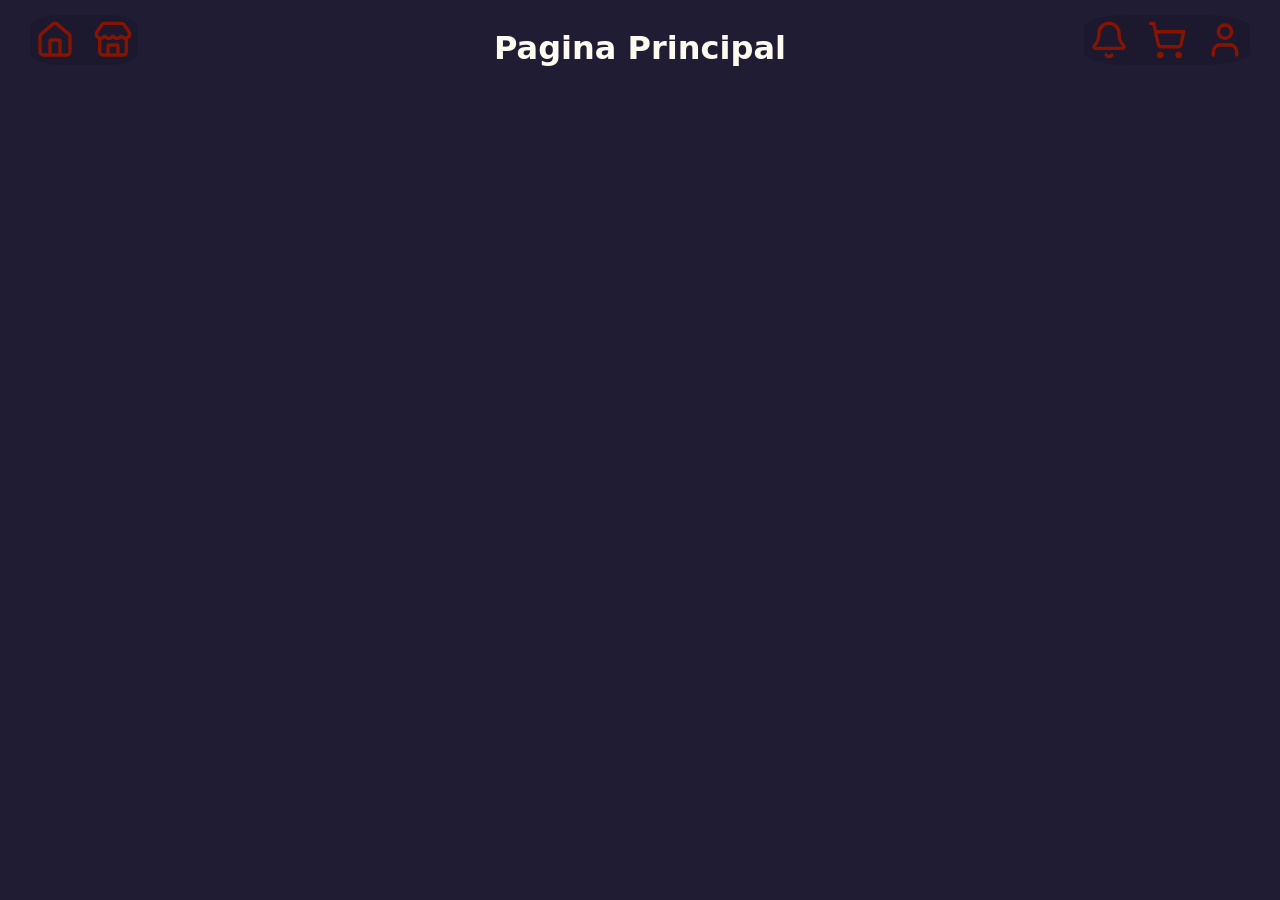
<file: index.html>
<!DOCTYPE `tml>
<html lang="es">
    <head>
        <meta charset="UTF-8">
        <meta name="viewport" content="width=device-width, initial-scale=1.0">
        <title>Pagina principal</title>
        <link rel="stylesheet" href="css/style.css">
    </head>
    <body>
        <barra-nav></barra-nav>

        <h1>Pagina Principal</h1>

        <modal-auth></modal-auth>
        <modal-notis></modal-notis>

        <script src="js/componentes/modal-auth.js"></script>
        <script src="js/componentes/modal-notis.js"></script>
        <script src="js/componentes/barra-nav.js"></script>
        <script src="js/main.js" defer></script>
    </body>
</html>
</file>
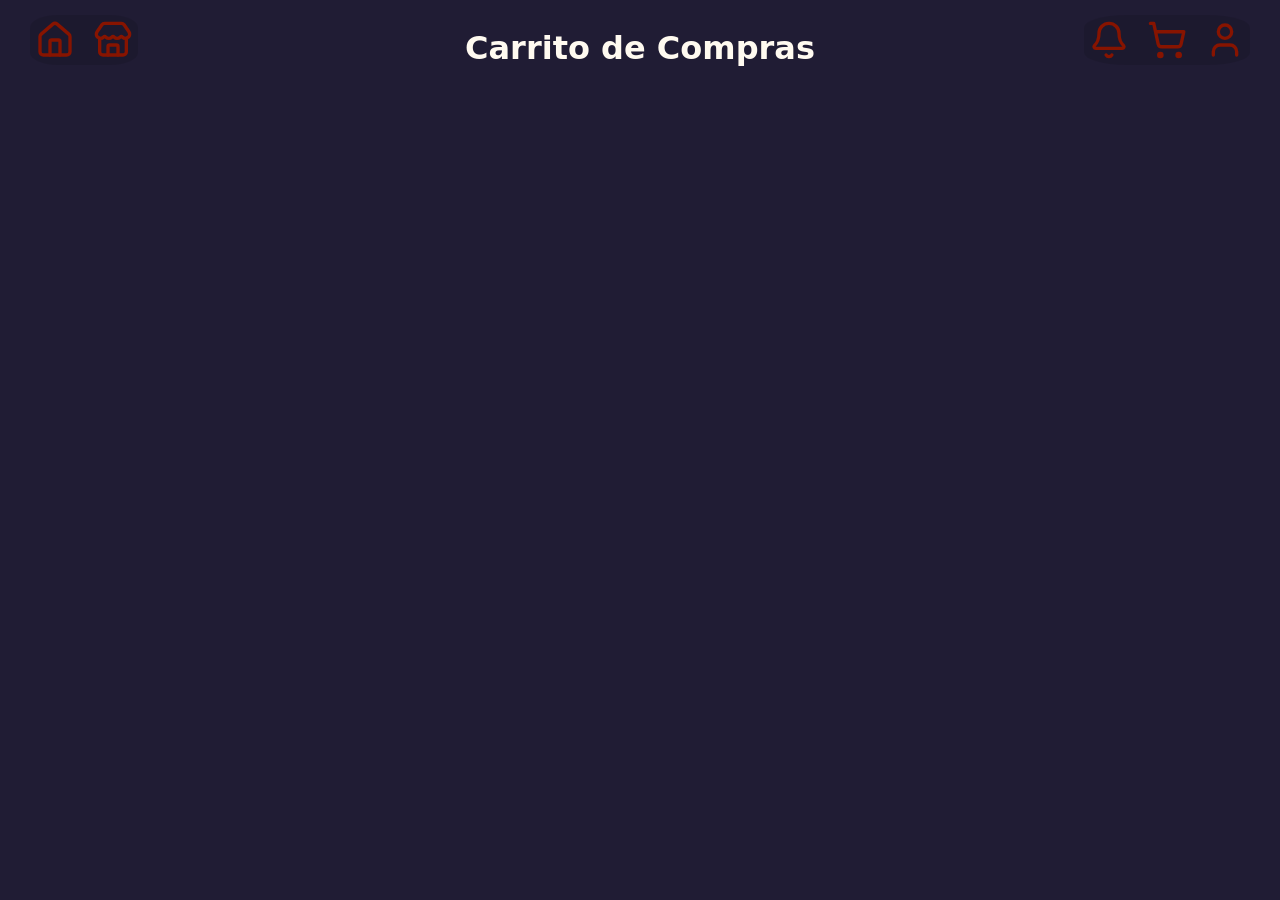
<file: carrito.html>
<!DOCTYPE html>
<html lang="es">
    <head>
        <meta charset="UTF-8">
        <meta name="viewport" content="width=device-width, initial-scale=1.0">
        <title>Carrito</title>
        <link rel="stylesheet" href="css/style.css">
    </head>
    <body>
        <barra-nav></barra-nav>

        <h1>Carrito de Compras</h1>

        <modal-auth></modal-auth>
        <modal-notis></modal-notis>

        <script src="js/componentes/modal-auth.js"></script>
        <script src="js/componentes/modal-notis.js"></script>
        <script src="js/componentes/barra-nav.js"></script>
        <script src="js/main.js" defer></script>
    </body>
</html>
</file>
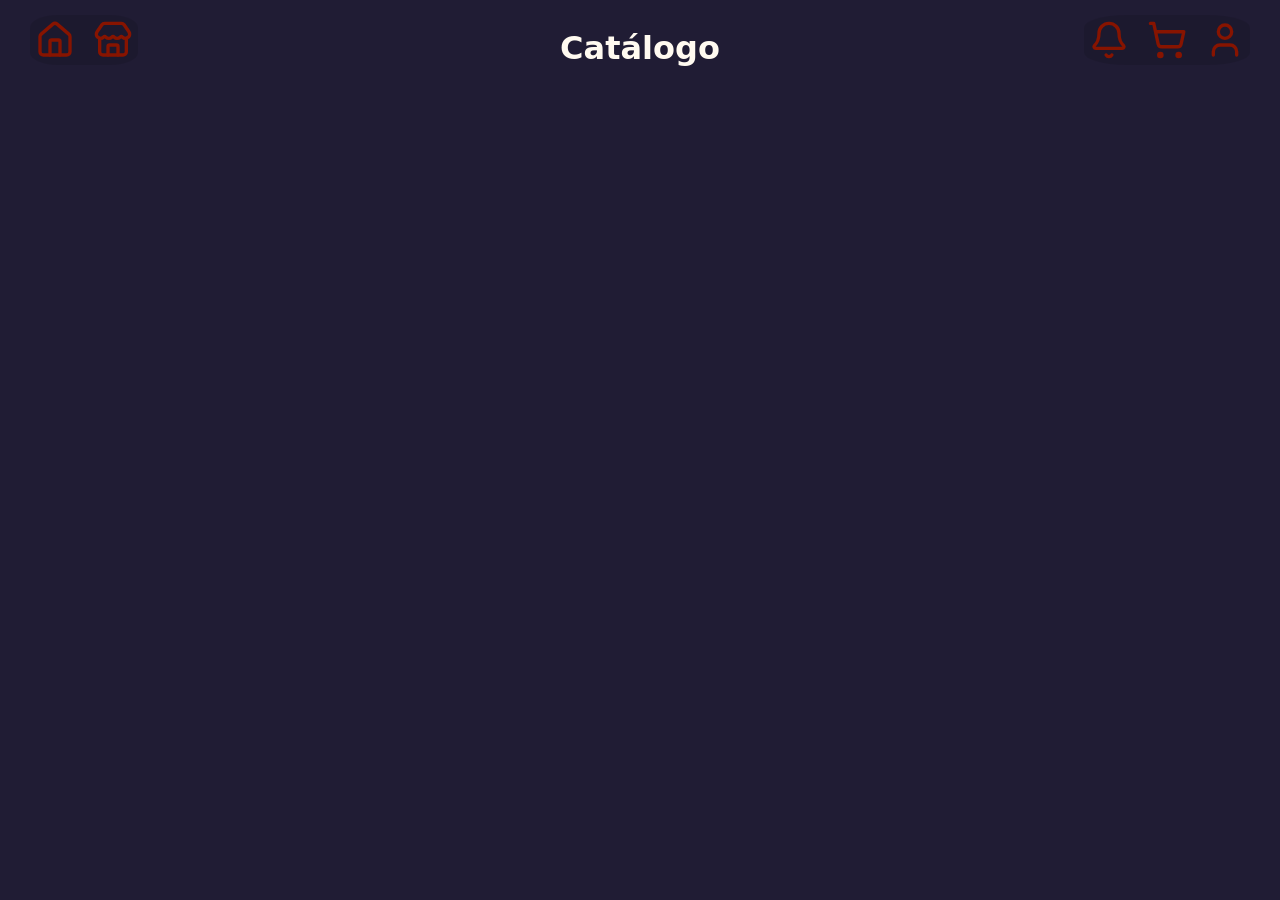
<file: catalogo.html>
<!DOCTYPE html>
<html lang="es">
    <head>
        <meta charset="UTF-8">
        <meta name="viewport" content="width=device-width, initial-scale=1.0">
        <title>Catálogo</title>
        <link rel="stylesheet" href="css/style.css">
    </head>
    <body>
        <barra-nav></barra-nav>

        <h1>Catálogo</h1>

        <modal-auth></modal-auth>
        <modal-notis></modal-notis>

        <script src="js/componentes/modal-auth.js"></script>
        <script src="js/componentes/modal-notis.js"></script>
        <script src="js/componentes/barra-nav.js"></script>
        <script src="js/main.js" defer></script>
    </body>
</html>
</file>
<file: css/style.css>
/*color para los iconos #871400 */
h1 {
    position: fixed;
    left: 50%;
    transform: translateX(-50%);
}
body {
    font-family: system-ui, -apple-system, BlinkMacSystemFont, 'Segoe UI', Roboto, Oxygen, Ubuntu, Cantarell, 'Open Sans', 'Helvetica Neue', sans-serif;
    background: #201c34;
    color: floralwhite;
}

button {
    cursor: pointer;
}

.redireccion-links {
    color: #981400;
}

#logo-home {
    color: #981400;
    position: fixed;
    top: 15px;
    left: 30px;
    display: flex;
    gap: 8px;
    background: rgba(0, 0, 0, 0.1);
    border-radius: 25%;
}

.barra-acciones {
    display: flex;
    gap: 8px;
    background: rgba(0, 0, 0, 0.1);
    border-radius: 25%;
}

#barra-acciones-pagina {
    position: fixed;
    top: 15px;
    left: 30px;
}

#barra-acciones-usuario {
    position: fixed;
    top: 15px;
    right: 30px;
}

.btn-icono {
    position: relative;
    border: none;
    background: none;
    outline: none;
    width: 50px;
    height: 50px;
    display: flex;
    align-items: center;
    justify-content: center;
    border-radius: 25%;
    cursor: pointer;
}

.tooltip {
    position: absolute;
    top: 100%;
    left: 50%;
    transform: translateX(-50%);
    margin-top: 8px;

    background: #201434;
    color: floralwhite;
    font-size: 12px;
    padding: 4px 8px;
    border-radius: 4px;
    white-space: nowrap;

    opacity: 0;
    visibility: hidden;
    transition: opacity 0.15s ease;
    pointer-events: none;
}

.btn-icono:hover .tooltip {
    opacity: 1;
    visibility: visible;
}

.btn-icono:hover {
    background: rgba(255, 255, 255, 0.1);
}

.btn-icono img {
    width: 40px;
    height: 40px;
}

button,
input {
   font: inherit;
}

.modal {
    position: fixed;
    top: 0;
    left: 0;
    width: 100%;
    height: 100%;
    background: rgba(0, 0, 0, 0.5);
    display: flex;
    justify-content: center;
    align-items: center;
    color: floralwhite;
}

.modal-contenido {
    background: #201434;
    padding: 24px;
    border-radius: 8px;
    position: relative;
    width: 400px;
}

.modal-contenido label,
.modal-contenido input {
    display: block;
    width: 100%;
    box-sizing: border-box;
    margin-bottom: 8px;
}

.modal-contenido input {
    padding: 8px;
    border: 1px solid #ccc;
    border-radius: 4px;
}

.oculto {
    display: none;
}

.btn-submit {
    width: 100%;
    box-sizing: border-box;
    padding: 10px;
    border: none;
    border-radius: 4px;
    background-color:  #871400;
    color: floralwhite;
    font-size: 15px;
    margin-top: 16px;
}

#modal-notis {
    position: fixed;
    justify-content: unset;
    background-color: rgba(0, 0, 0, 0);
}

#modal-notis-contenido {
    position: fixed;
    top: 10%;
    right: 2%;
    background: #1D192F;
}

#lista-notificaciones {
    margin-top: 12px;
    display: flex;
    flex-direction: column;
    gap: 8px;
}

.sin-notificaciones {
    text-align: center;
    color: rgba(255, 250, 240, 0.6);
    font-size: 14px;
    padding: 20px 0;
    margin: 0;
}

.notificacion-item {
    background: rgba(255, 255, 255, 0.05);
    border-radius: 6px;
    padding: 10px 12px;
    font-size: 14px;
}
</file>
